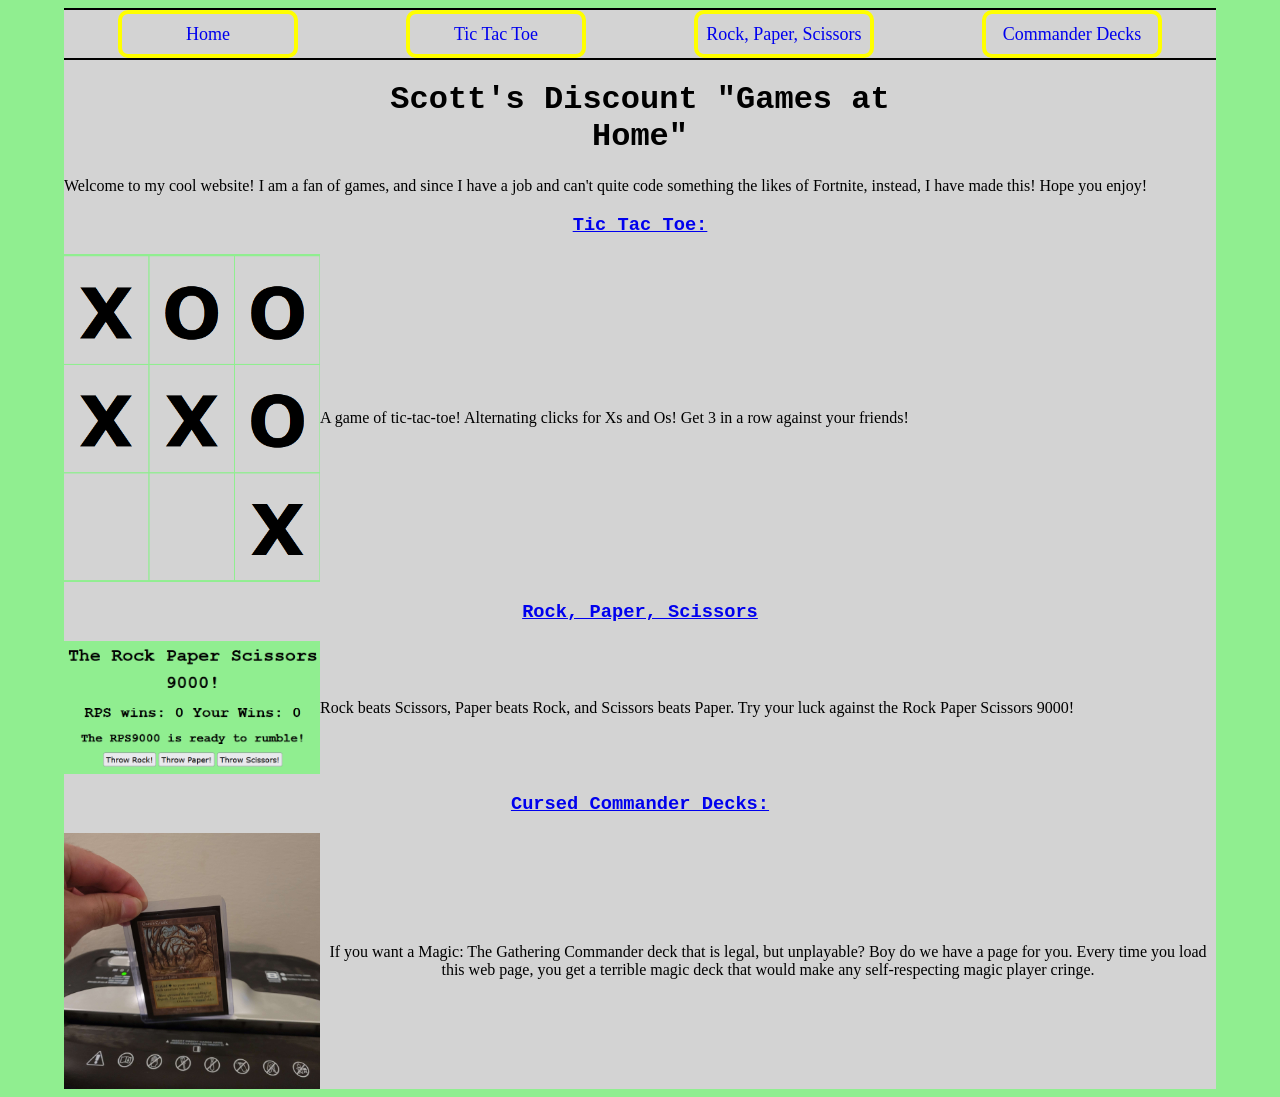
<file: index.html>
<!DOCTYPE html>

<html>
<head>
	<title> Scott's Really Cool Games </title>
	<meta charset="utf-8">
	<meta name="author" content="Professor Scott Pomerville">
	<meta name="viewport" content="width=device-width, initial-scale=1.0"> 	
	<link rel="icon" type="image/x-icon" href="./images/favicon.png">

	<!-- I got the below stylesheets from https://www.w3schools.com/w3css/w3css_templates.asp -->
	<link rel="stylesheet" href="https://www.w3schools.com/w3css/5/w3.css">
	<link rel="stylesheet" href="https://fonts.googleapis.com/css?family=Lato">
	<link rel="stylesheet" href="https://cdnjs.cloudflare.com/ajax/libs/font-awesome/4.7.0/css/font-awesome.min.css">

	<!-- I made this stylesheet! -->
	<link rel="stylesheet" href="./mystyle.css">
	
<style>
img {
	width:20vw;
}

a:hover{
	color:yellow;
}
</style>

</head>

<body>
<div style="max-width:90%;background-color:lightgrey; margin-left:auto; margin-right:auto;">
	<div class="mainbar">
		<a class="boxed-link" href="./index.html">Home</a>					 
		<a class="boxed-link" href="./tictactoe.html">Tic Tac Toe</a>		 
		<a class="boxed-link" href="./rockpaperscissors.html">Rock, Paper, Scissors</a>				 
		<a class="boxed-link" href="./commander.html">Commander Decks</a>	  
	</div>
	<h1 class="centered"> <span class="boxed"> Scott's Discount "Games at Home" </span></h1>

	<p> Welcome to my cool website! I am a fan of games, and since I have a job and can't quite code something the likes of Fortnite, instead, I  have made this! Hope you enjoy! </p>

	
	<h3 class="centered"><a href="./tictactoe.html">Tic Tac Toe:</a></h3>
	<div class="splitdiv centered">
	<img class="mid-flex" src="./images/tictactoe.png">
	<p class="mid-flex"> A game of tic-tac-toe! Alternating clicks for Xs and Os! Get 3 in a row against your friends! </p>
	</div>

	<h3 class="centered"><a href="./rockpaperscissors.html">Rock, Paper, Scissors</a></h3>
	<div class="splitdiv centered">
	<img class="mid-flex" src="./images/rps.png">
	<p class="mid-flex"> Rock beats Scissors, Paper beats Rock, and Scissors beats Paper. Try your luck against the Rock Paper Scissors 9000! </p>
	</div>
	
	<h3 class="centered"><a href="./commander.html">Cursed Commander Decks:</a></h3>
	<div class="splitdiv centered">
	<img class="mid-flex" src="./images/magic.jpg">
	<p class="mid-flex"> If you want a Magic: The Gathering Commander deck that is legal, but unplayable? Boy do we have a page for you. Every time you load this web page, you get a terrible magic deck that would make any self-respecting magic player cringe.</p>
	</div>
	
</div>
</body>
</html>
</file>
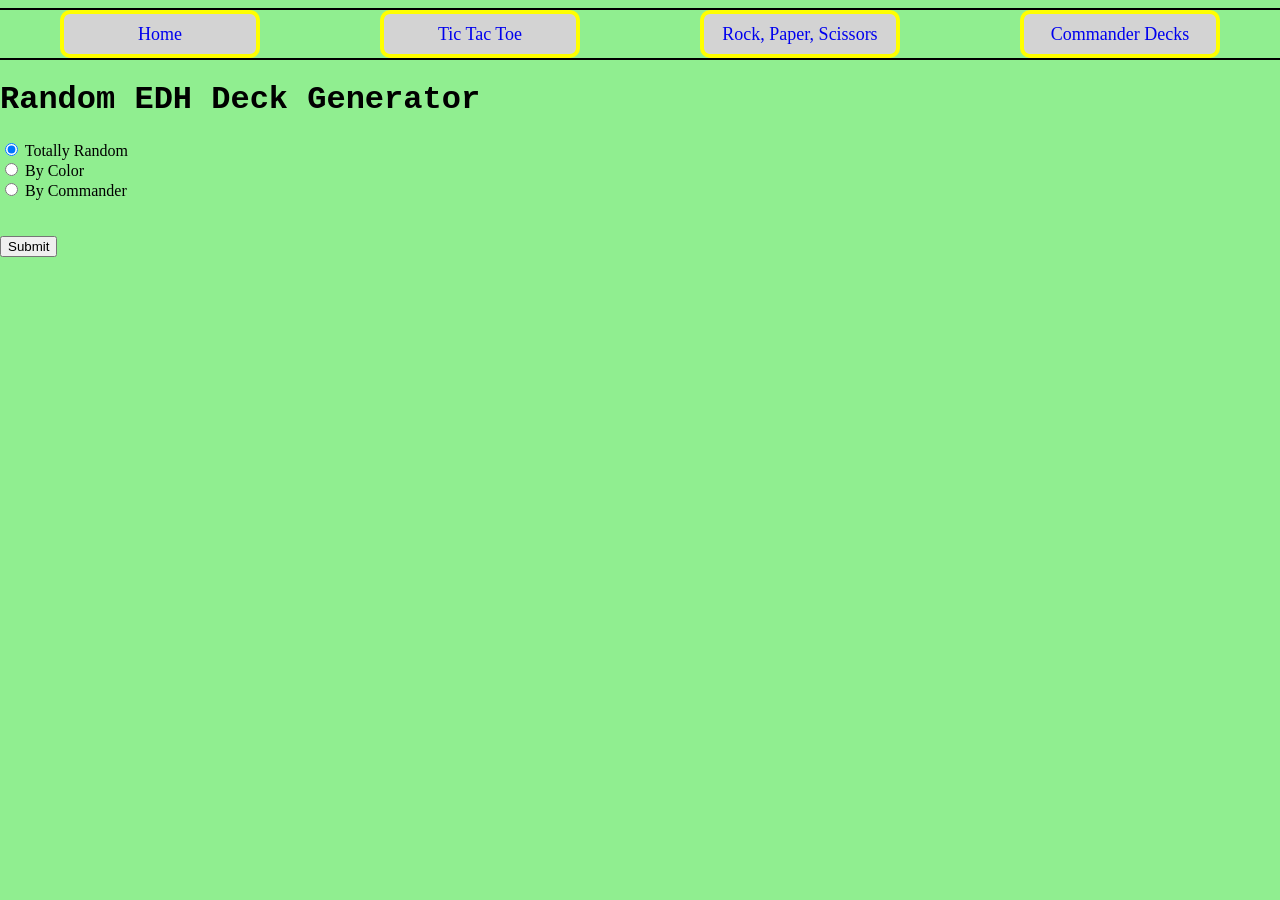
<file: commander.html>
<!DOCTYPE html>

<html>
<head>
	<title> Scott's Cool Games </title>
	<meta charset="utf-8">
	<meta name="author" content="Professor Scott Pomerville">
	<meta name="viewport" content="width=device-width, initial-scale=1.0"> 	
	<link rel="icon" type="image/x-icon" href="./images/favicon.png">

	<!-- I got the below stylesheets from https://www.w3schools.com/w3css/w3css_templates.asp -->
	<link rel="stylesheet" href="https://www.w3schools.com/w3css/5/w3.css">
	<link rel="stylesheet" href="https://fonts.googleapis.com/css?family=Lato">
	<link rel="stylesheet" href="https://cdnjs.cloudflare.com/ajax/libs/font-awesome/4.7.0/css/font-awesome.min.css">

	<!-- I made this stylesheet! -->
	<link rel="stylesheet" href="./mystyle.css">

<style>
	td{
		background-color: lightgrey;
		width:120px;
		height:120px;
		font-size:100px;
		font-weight:bold;
		text-align:center;
	}
</style>

</head>

<body onload="fixFormFields()">
    <div class="mainbar">
        <a class="boxed-link" href="./index.html">Home</a>
        <a class="boxed-link" href="./tictactoe.html">Tic Tac Toe</a>
        <a class="boxed-link" href="./rockpaperscissors.html">Rock, Paper, Scissors</a>
        <a class="boxed-link" href="./commander.html">Commander Decks</a>
    </div>
	
	<h1>Random EDH Deck Generator</h1>

	<form>
		<input type="radio" id="random" name="gen_type" value="Random" checked>
		<label for="random">Totally Random</label><br>
		<input type="radio" id="color" name="gen_type" value="Color">
		<label for="color">By Color</label><br>
		<input type="radio" id="commander" name="gen_type" value="Commander">
		<label for="commander">By Commander</label>
		
		<br><br>

		<!-- Hidden Fields -->
		<div id='colors' style="display:none">
			<p>Check all colors you want the deck to be (leave unchecked for colorless)</p>
			<input type="checkbox" id="white" name="white" value="w">
			<label for="white">White</label><br>
			<input type="checkbox" id="blue" name="blue" value="u">
			<label for="blue">Blue</label><br>
			<input type="checkbox" id="black" name="black" value="b">
			<label for="black">Black</label><br>
			<input type="checkbox" id="red" name="red" value="r">
			<label for="red">Red</label><br>
			<input type="checkbox" id="green" name="green" value="g">
			<label for="green">Green</label><br>
		</div>

		<div id='cmdrs' style="display:none">
			<label for="cmdr1">First Commander:</label><br>
			<input type="text" id="cmdr1" name="cmdr1"><br>
			<label for="cmdr2">Second Commander (optional):</label><br>
			<input type="text" id="cmdr2" name="cmdr2"><br><br>
		</div>
		<br>

		<input id="submit" type="button" value="Submit">
	</form>

	<pre id="generatedDeck"></pre>

	<script>
		const byColor = document.querySelector("#color");
		const random = document.querySelector("#random");
		const byCmdr = document.querySelector("#commander");
		const submitBtn = document.querySelector("#submit");

		byColor.addEventListener('change', fixFormFields);
		random.addEventListener('change', fixFormFields);
		byCmdr.addEventListener('change', fixFormFields);

		function fixFormFields(){
			if (document.getElementById("color").checked) {
				document.getElementById("cmdrs").style.display="none";	
				document.getElementById("colors").style.display="block";	
			}
			else if(document.getElementById("commander").checked) {
				document.getElementById("cmdrs").style.display="block";	
				document.getElementById("colors").style.display="none";	
			}
			else {
				document.getElementById("cmdrs").style.display="none";	
				document.getElementById("colors").style.display="none";
			}
		}

		submitBtn.addEventListener("click", async function() {

			//Determine query
			var query="";
			if (document.getElementById("random").checked) { query=""; }
			if (document.getElementById("color").checked) {
				var qcolors="";
				if(document.getElementById("white").checked) { qcolors = qcolors+'w'; }
				if(document.getElementById("blue").checked) { qcolors = qcolors+'u'; }
				if(document.getElementById("black").checked) { qcolors = qcolors+'b'; }
				if(document.getElementById("red").checked) { qcolors = qcolors+'r'; }
				if(document.getElementById("green").checked) { qcolors = qcolors+'g'; }
				if (!qcolors) { qcolors = 'none'; }

				query = "/colors/" + qcolors;
			}
			else if (document.getElementById("commander").checked) {
				if(!document.getElementById("cmdr1").value) {
					query = "";
				}
				else if(!document.getElementById("cmdr2").value) {
					query = "/commander/" + encodeURIComponent(document.getElementById("cmdr1").value);
				}
				else {
					query = "/commander/" + encodeURIComponent(document.getElementById("cmdr1").value) 
											+ "/" + encodeURIComponent(document.getElementById("cmdr2").value);
				}
			}

			
			document.getElementById("generatedDeck").innerHTML = "Generating deck...";

			// Prep API Request, I'm not using the async api since I want to keep this as simple as possible
				await fetch("http://edh.scott.fail/edh" + query).then(
					(res) => res.json()
				).then(res =>{
					var finalDeck = "Commander:\n";
					Object.entries(res).forEach(([key, value]) => {
						if(value['isCMDR']){
							finalDeck = finalDeck + value['count'] + "x " + key + "\n";
						}
				});
				finalDeck = finalDeck + "\n\n";

				Object.entries(res).forEach(([key, value]) => {
					if(!value['isCMDR']){
						finalDeck = finalDeck + value['count'] + 'x ' + key + "\n";
					}
				});
				document.getElementById("generatedDeck").innerHTML = finalDeck;


			}).catch(function (err) {
				console.error(err);
			});

		})



	</script>
</body>
</html>
</file>
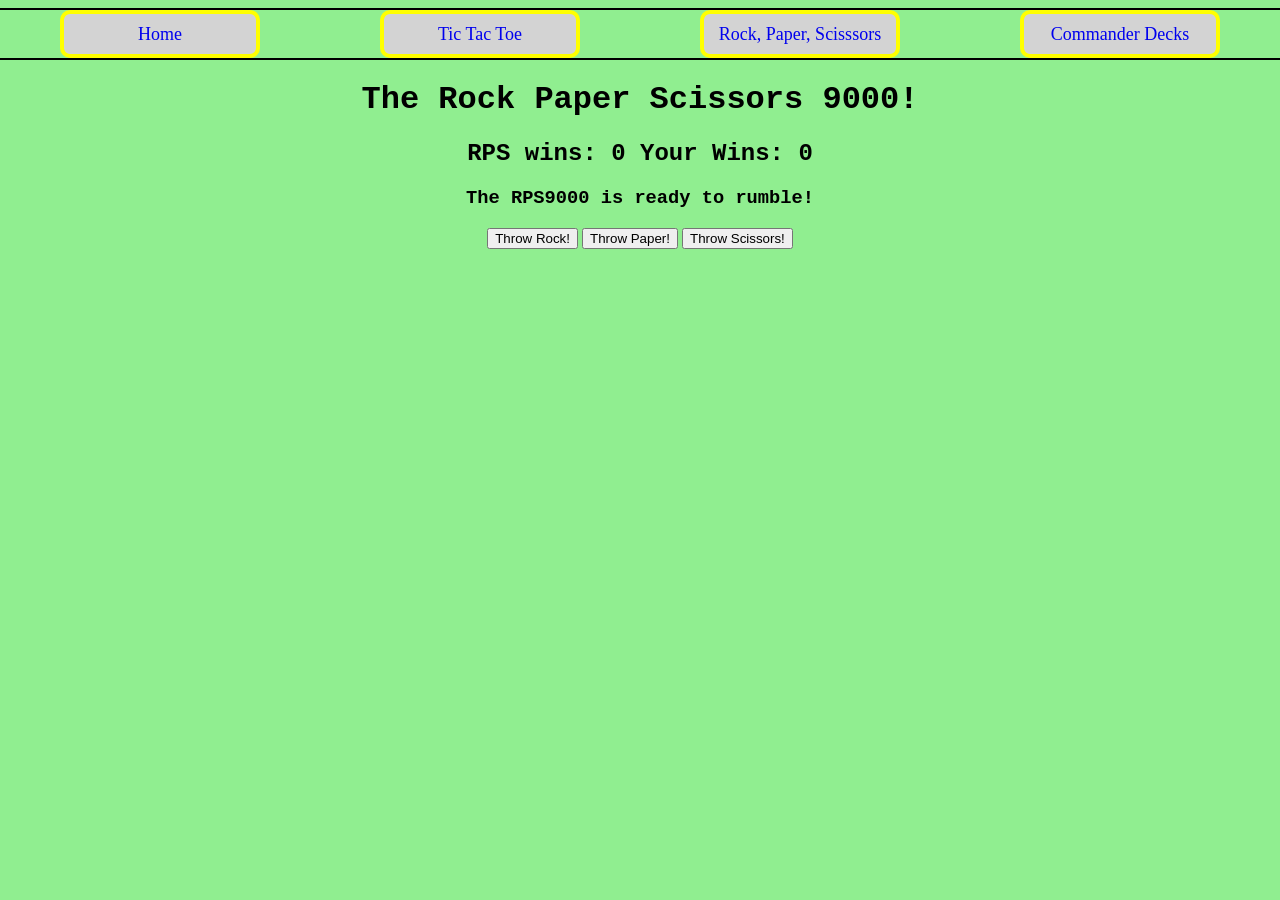
<file: rockpaperscissors.html>
<!DOCTYPE html>

<html>
<head>
	<title> Scott's Cool Games </title>
	<meta charset="utf-8">
	<meta name="author" content="Professor Scott Pomerville">
	<meta name="viewport" content="width=device-width, initial-scale=1.0"> 	
	<link rel="icon" type="image/x-icon" href="./images/favicon.png">

	<!-- I got the below stylesheets from https://www.w3schools.com/w3css/w3css_templates.asp -->
	<link rel="stylesheet" href="https://www.w3schools.com/w3css/5/w3.css">
	<link rel="stylesheet" href="https://fonts.googleapis.com/css?family=Lato">
	<link rel="stylesheet" href="https://cdnjs.cloudflare.com/ajax/libs/font-awesome/4.7.0/css/font-awesome.min.css">

	<!-- I made this stylesheet! -->
	<link rel="stylesheet" href="./mystyle.css">

<style>
	td{
		background-color: lightgrey;
		width:120px;
		height:120px;
		font-size:100px;
		font-weight:bold;
		text-align:center;
	}

	.easteregg{
		position: fixed;
		bottom: 0;
		right: 0;
	}

	.hide{
		visibility:hidden;
	}

	.smol{
		width:15%;
	}
</style>

</head>

<body>	
    <div class="mainbar">
        <a class="boxed-link" href="./index.html">Home</a>
        <a class="boxed-link" href="./tictactoe.html">Tic Tac Toe</a>
        <a class="boxed-link" href="./rockpaperscissors.html">Rock, Paper, Scisssors</a>
        <a class="boxed-link" href="./commander.html">Commander Decks</a>
    </div>
	<h1 class="centered">The Rock Paper Scissors 9000!</h1>
	<h2 class="centered">RPS wins: <span id="losses">0</span> Your Wins: 0</h2>
	<h3 class="centered" id="game">The RPS9000 is ready to rumble!</h3>

	<div class="centered">
	<button onclick="throwRock()">Throw Rock!</button>
	<button onclick="throwPaper()">Throw Paper!</button>
	<button onclick="throwScissors()">Throw Scissors!</button>

	<p id="easteregg" class="easteregg hide">*the rps9000 may be cheating</p>
	</div>
<script>
	// | || || |_
	let loss = 0;

	function dispLoss(){
		loss = loss + 1;
		document.getElementById("losses").innerHTML = loss;
		if(loss == 5){
			document.getElementById("easteregg").classList.remove("hide");
		}
	}

	let rock= "<img class='smol' src='./images/rock.jpg'>";
	let paper= "<img class='smol' src='./images/paper.jpg'>";
	let scissors= "<img class='smol' src='./images/scissors.jpg'>";

	function throwRock(){
		document.getElementById("game").innerHTML="You threw " +rock+ " the RPS9000 threw " +paper +"! You lose!";
		dispLoss();
	}

	function throwPaper(){
		document.getElementById("game").innerHTML="You threw " +paper +", the RPS9000 threw " + scissors + "! You lose!";
		dispLoss();
	}

	function throwScissors(){
		document.getElementById("game").innerHTML="You threw " + scissors + ", the RPS9000 threw " + rock + "! You lose!";
		dispLoss();
	}


</script>
</body>
</html>
</file>
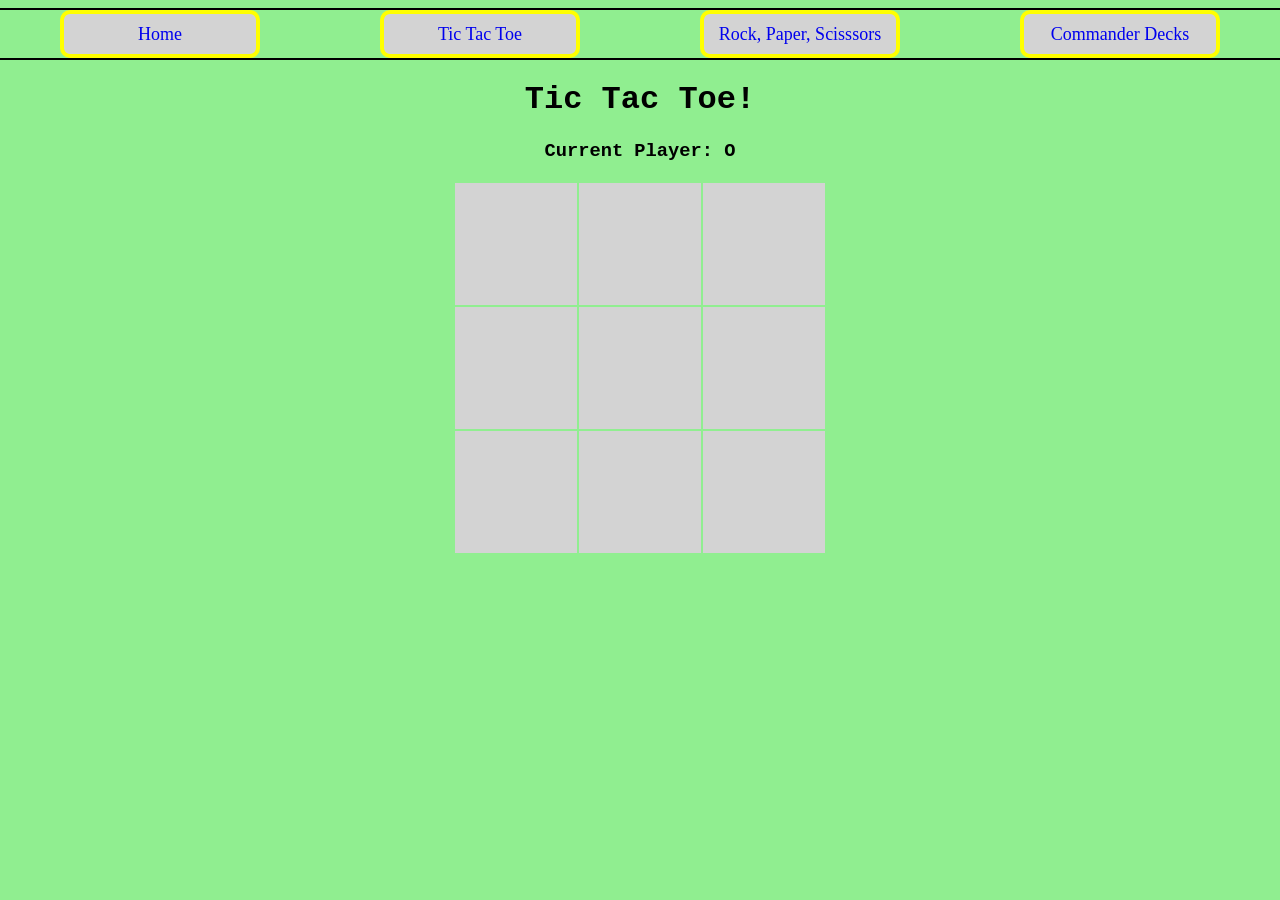
<file: tictactoe.html>
<!DOCTYPE html>

<html>
<head>
	<title> Scott's Cool Games </title>
	<meta charset="utf-8">
	<meta name="author" content="Professor Scott Pomerville">
	<meta name="viewport" content="width=device-width, initial-scale=1.0"> 	
	<link rel="icon" type="image/x-icon" href="./images/favicon.png">

	<!-- I got the below stylesheets from https://www.w3schools.com/w3css/w3css_templates.asp -->
	<link rel="stylesheet" href="https://www.w3schools.com/w3css/5/w3.css">
	<link rel="stylesheet" href="https://fonts.googleapis.com/css?family=Lato">
	<link rel="stylesheet" href="https://cdnjs.cloudflare.com/ajax/libs/font-awesome/4.7.0/css/font-awesome.min.css">

	<!-- I made this stylesheet! -->
	<link rel="stylesheet" href="./mystyle.css">

<style>
	td{
		background-color: lightgrey;
		width:120px;
		height:120px;
		font-size:100px;
		font-weight:bold;
		text-align:center;
	}
</style>

</head>

<body>	
    <div class="mainbar">
        <a class="boxed-link" href="./index.html">Home</a>
        <a class="boxed-link" href="./tictactoe.html">Tic Tac Toe</a>
        <a class="boxed-link" href="./rockpaperscissors.html">Rock, Paper, Scisssors</a>
        <a class="boxed-link" href="./commander.html">Commander Decks</a>
    </div>
	<h1 class="centered">Tic Tac Toe!</h1>
	<h3 class="centered"> Current Player: <span id="cturn"></span></h3>
	<table id="board" class="autocenter"></table>

<script>
// Assume X goes first...
let curPlayer = "X";
let winnerFound = false;
// Half the time, switch it to "O"
if (0.5 > Math.random()){
	curPlayer="O";
}
// Display the First player
document.getElementById("cturn").innerText=curPlayer;

// make the tic tac toe board:
// assume tictactoe has the following layout:
// 0 | 1 | 2
//-----------
// 3 | 4 | 5
//-----------
// 6 | 7 | 8 

//make the board
boardContent = "";
let row = 0;
while(row < 3){
	let col = 0;
	boardContent = boardContent + "<tr>";
	while(col < 3){
		boardContent = boardContent + "<td></td>";
		col = col + 1;
	}
	boardContent = boardContent + "</tr>";
	row = row + 1;
}
document.getElementById("board").innerHTML=boardContent;

//give everything an ID that is class0 to class8
allTD = document.querySelectorAll("td");
let i = 0;
while( i < allTD.length ){
	allTD[i].addEventListener("click", clicked);
	i = i + 1;
}


// A function for when a td is clicked
function clicked(){
	let target = event.target;

	//check if the cell clicked was blank...
	if(target.innerHTML == ""){
		//if so, play your thing
		target.innerHTML = curPlayer;
		//swap the current player
		if(curPlayer == "X"){
			curPlayer = "O";
		}
		else{
			curPlayer = "X";
		}
		// show the current player's turn
		document.getElementById("cturn") = curPlayer;
		return;
	}


}

</script>
</body>
</html>
</file>
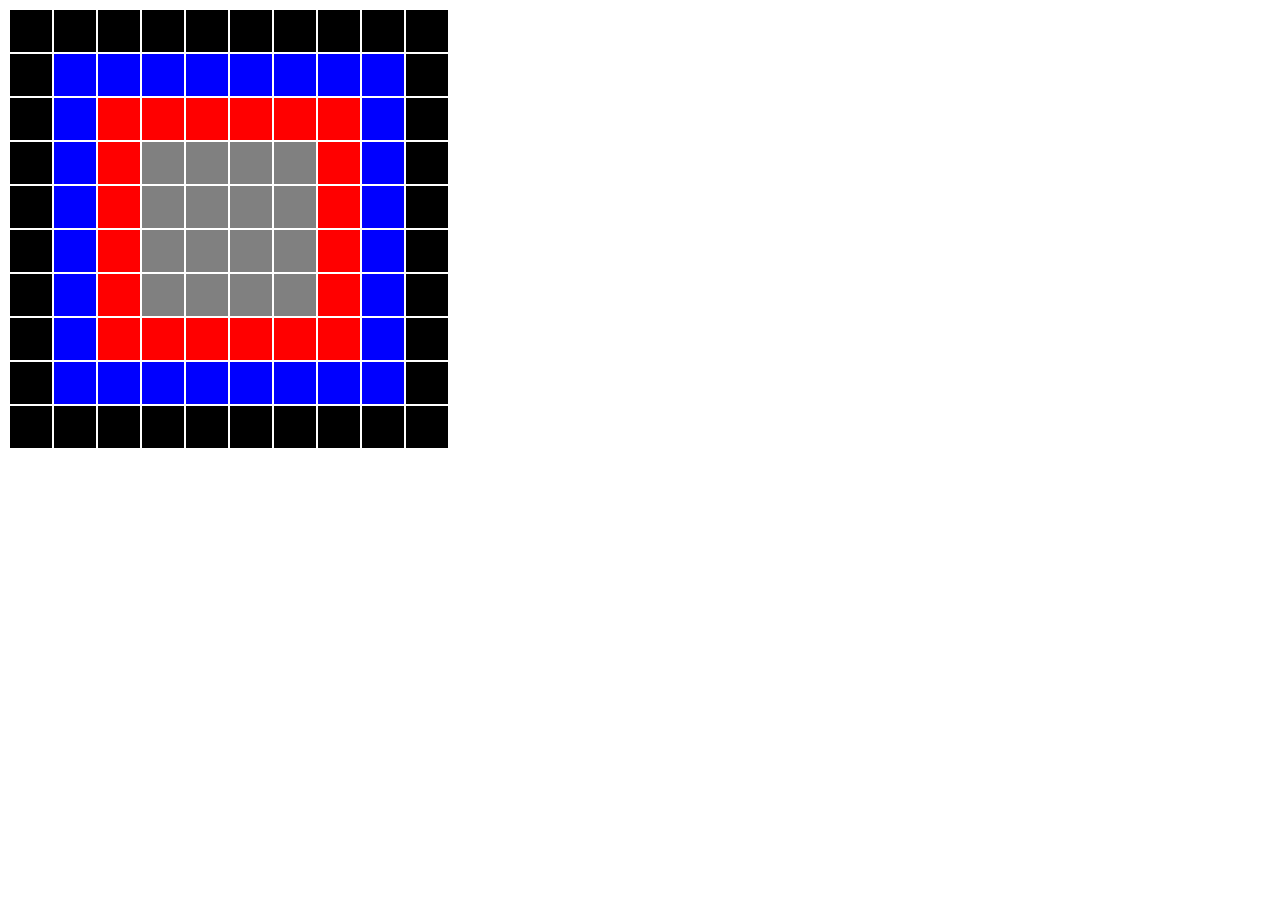
<file: pages/assignment2.html>
<!DOCTYPE html>
<html lang="en">

<head>
    <meta charset="utf-8">
    <meta name="description" content="A small pixel art display!">
    <meta name="viewport" content="width=device-width, initial-scale=1.0">
    <!-- Modify The Author Tag! -->
    <meta name="author" content="your-name-here">
    <title> Your Title Here! </title>

    <style>
        table {

        }

        tr {

        }

        td {
            width: 40px;
            height: 40px;
        }

        /* 
         *  When a cell is clicked, it will toggle through "color1", "color2", "color3", ... up to color 6! 
         *  But be aware! color1 is the default color!
         */
        .color1 {
            background-color:grey;
        }

        .color2 {
            background-color:blue;

        }

        .color3 {
            background-color:green;
        }

        
        .color4 {
            background-color:black;
        }


        .color5 {
            background-color:orange;
        }

        .color6 {
            background-color:red;
        }

    </style>


</head>

<body>
    <table>

        <tr>
            <td class="color4"></td>
            <td class="color4"></td>
            <td class="color4"></td>
            <td class="color4"></td>
            <td class="color4"></td>
            <td class="color4"></td>
            <td class="color4"></td>
            <td class="color4"></td>
            <td class="color4"></td>
            <td class="color4"></td>
        </tr>
        <tr>
            <td class="color4"></td>
            <td class="color2"></td>
            <td class="color2"></td>
            <td class="color2"></td>
            <td class="color2"></td>
            <td class="color2"></td>
            <td class="color2"></td>
            <td class="color2"></td>
            <td class="color2"></td>
            <td class="color4"></td>
        </tr>
        <tr>
            <td class="color4"></td>
            <td class="color2"></td>
            <td class="color6"></td>
            <td class="color6"></td>
            <td class="color6"></td>
            <td class="color6"></td>
            <td class="color6"></td>
            <td class="color6"></td>
            <td class="color2"></td>
            <td class="color4"></td>
        </tr>
        <tr>
            <td class="color4"></td>
            <td class="color2"></td>
            <td class="color6"></td>
            <td></td>
            <td></td>
            <td></td>
            <td></td>
            <td class="color6"></td>
            <td class="color2"></td>
            <td class="color4"></td>
        </tr>
        <tr>
            <td class="color4"></td>
            <td class="color2"></td>
            <td class="color6"></td>
            <td></td>
            <td></td>
            <td></td>
            <td></td>
            <td class="color6"></td>
            <td class="color2"></td>
            <td class="color4"></td>
        </tr>
        <tr>
            <td class="color4"></td>
            <td class="color2"></td>
            <td class="color6"></td>
            <td></td>
            <td></td>
            <td></td>
            <td></td>
            <td class="color6"></td>
            <td class="color2"></td>
            <td class="color4"></td>
        </tr>
        <tr>
            <td class="color4"></td>
            <td class="color2"></td>
            <td class="color6"></td>
            <td></td>
            <td></td>
            <td></td>
            <td></td>
            <td class="color6"></td>
            <td class="color2"></td>
            <td class="color4"></td>
        </tr>
        <tr>
            <td class="color4"></td>
            <td class="color2"></td>
            <td class="color6"></td>
            <td class="color6"></td>
            <td class="color6"></td>
            <td class="color6"></td>
            <td class="color6"></td>
            <td class="color6"></td>
            <td class="color2"></td>
            <td class="color4"></td>
        </tr>
        <tr>
            <td class="color4"></td>
            <td class="color2"></td>
            <td class="color2"></td>
            <td class="color2"></td>
            <td class="color2"></td>
            <td class="color2"></td>
            <td class="color2"></td>
            <td class="color2"></td>
            <td class="color2"></td>
            <td class="color4"></td>
        </tr> 
        <tr>
            <td class="color4"></td>
            <td class="color4"></td>
            <td class="color4"></td>
            <td class="color4"></td>
            <td class="color4"></td>
            <td class="color4"></td>
            <td class="color4"></td>
            <td class="color4"></td>
            <td class="color4"></td>
            <td class="color4"></td>
        </tr>



    </table>

   

    <!-- Do not touch thie stuff below! --> 
    <!-- A bit of Javascript! We will learn this later! -->
    <script>
        // Select all the td elements
        const tdElements = document.querySelectorAll('td');

        tdElements.forEach((td) => {
            if(td.classList.length === 0){
                td.classList.add('color1');
            }
        });
    

        // Loop through all td elements and add click event listeners
        tdElements.forEach((td) => {
            td.addEventListener('click', () => {
                // If the td has class 'color1', change it to 'color2'
                if (td.classList.contains('color1')) {
                    td.classList.remove('color1');
                    td.classList.add('color2');
                }
                // ...otherwise, if the td has class 'color2', change it to 'color3'
                else if (td.classList.contains('color2')) {
                    td.classList.remove('color2');
                    td.classList.add('color3');
                }
                // color3 -> color4
                else if (td.classList.contains('color3')) {
                    td.classList.remove('color3');
                    td.classList.add('color4');
                }
                // color4 -> color5
                else if (td.classList.contains('color4')) {
                    td.classList.remove('color4');
                    td.classList.add('color5');
                }
                // color5 -> color6
                else if (td.classList.contains('color5')) {
                    td.classList.remove('color5');
                    td.classList.add('color6');
                }
                // color6 -> color1
                else if (td.classList.contains('color6')) {
                    td.classList.remove('color6');
                    td.classList.add('color1');
                }
                
                
            });
        });

    </script>

</body>

</html>
</file>
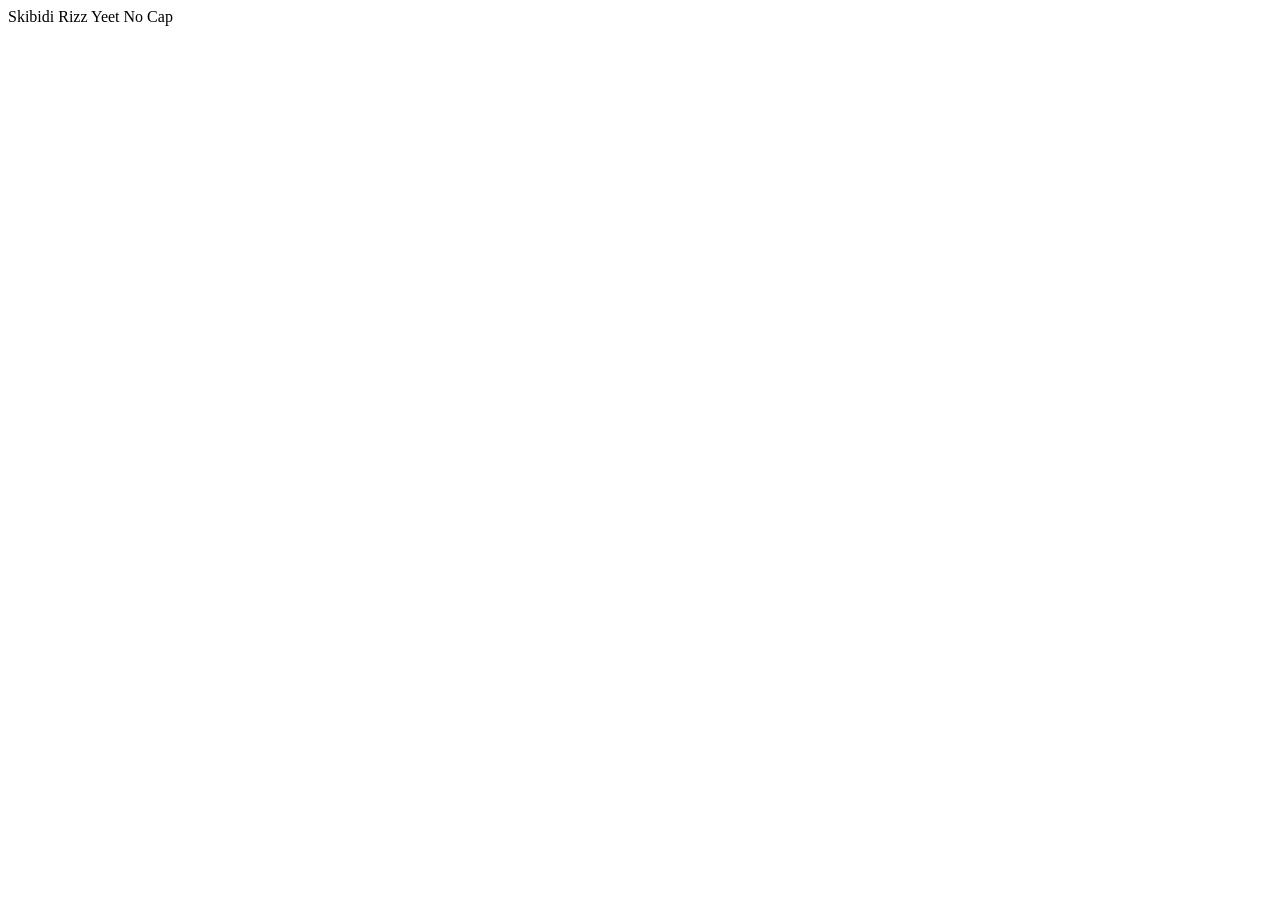
<file: pages/template.html>
<!DOCTYPE html>

<html lang="en">
	<head>
		<title> CS101 is cool </title>
		<!-- This link tag below assumes favicon.ico is in the same folder as the html page! -->
		<link rel="icon" type="image/x-icon" href="favicon.ico">
		<meta charset="utf-8">
		<meta name="viewport" content="width=device-width, initial-scale=1.0">
	</head>
	<body>
		Skibidi Rizz Yeet No Cap
	</body>
</html>
</file>
<file: mystyle.css>
body{
	background-color: #90ee90;
	margin-left: auto;
	margin-right: auto;
}

h1,h2,h3,h4,h5,h6 {
	font-weight:bold;
	font-family: "Courier New", "Lucida Console", monospace;
}

.boxed-link{
	text-align:center;
	font-size: large;
	background-color:lightgrey;
	border-style: solid;
	border-width: 4px;
	border-color: yellow;
	border-radius: 10px;
	height: 40px;
	text-decoration: none;
	align-items: center;
	display:flex;
	justify-content:center;
	min-width:15%;
}

.boxed-link:hover{
	border-width:8px;
	background-color:darkgrey;

}

.autocenter{
	margin-right:auto;
	margin-left:auto;
}

.mid-flex{
	display: flex;
	justify-content: center;
	align-items: center;
}

.centered {
	text-align: center;
	width: 50%; /* Or any specific width */
	margin-left: auto;
	margin-right: auto;
}

.mainbar {
	display: flex;
	flex-direction: row;
	flex-wrap: nowrap;
	justify-content: space-around;
	width: 100%;
	border-top: 2px double black;
	border-bottom: 2px double black;
}

.fullpage{
	width:100%;
}

.splitdiv{
	display: flex;
	flex-direction: row;
	flex-wrap: nowrap;
	width: 100%;
	margin-left: auto;
	margin-right: auto;
}
</file>
